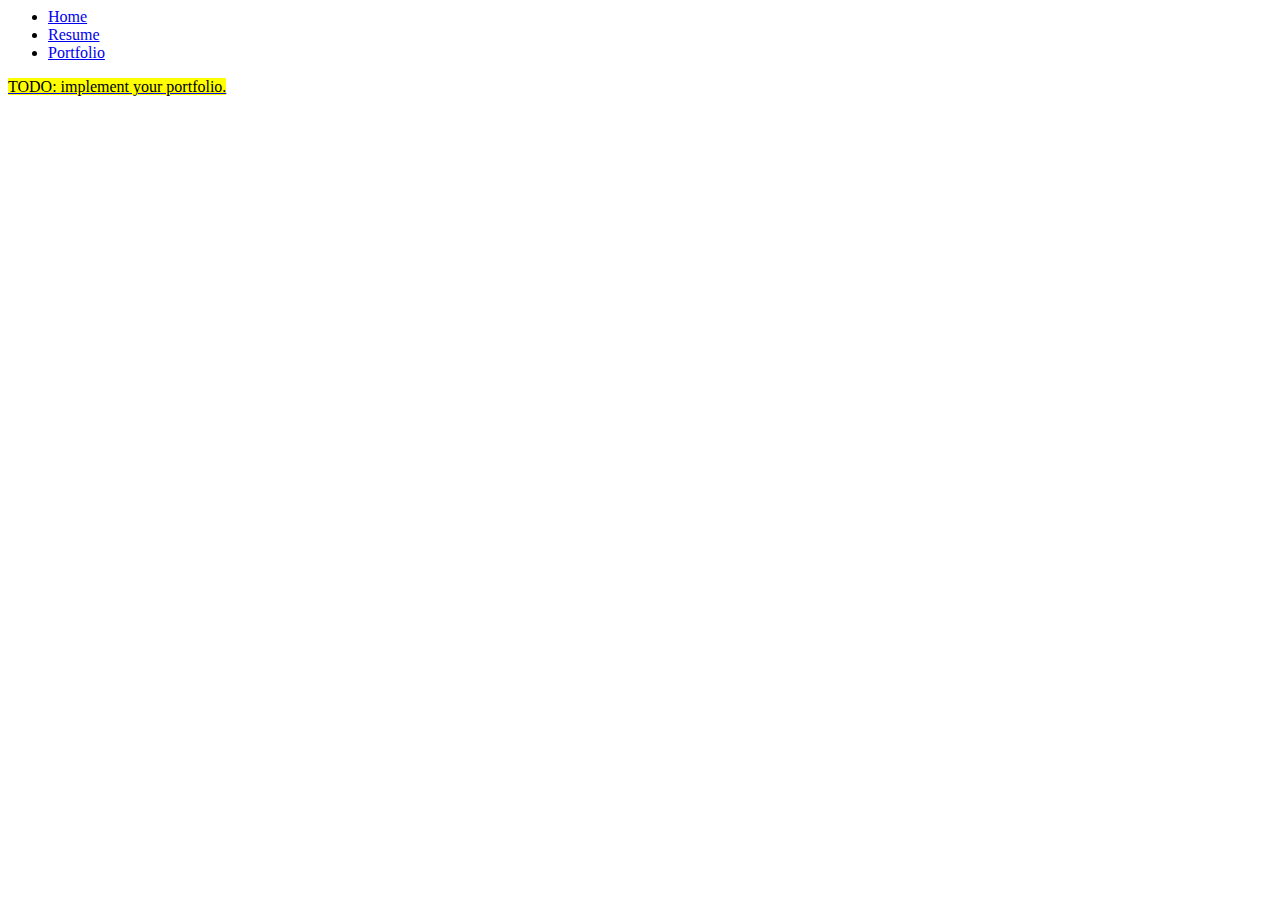
<file: index.html>
<html>
	<head>
		<title>TODO</title>
		<ul>
			<li><a href="index.html">Home</li>
			<li><a href="resume.html">Resume</li>
			<li><a href="portfolio.html">Portfolio</li>
		</ul>
    </head>
    <body>
        <mark>TODO: implement your portfolio.</mark>
    </body>
</html>
</file>
